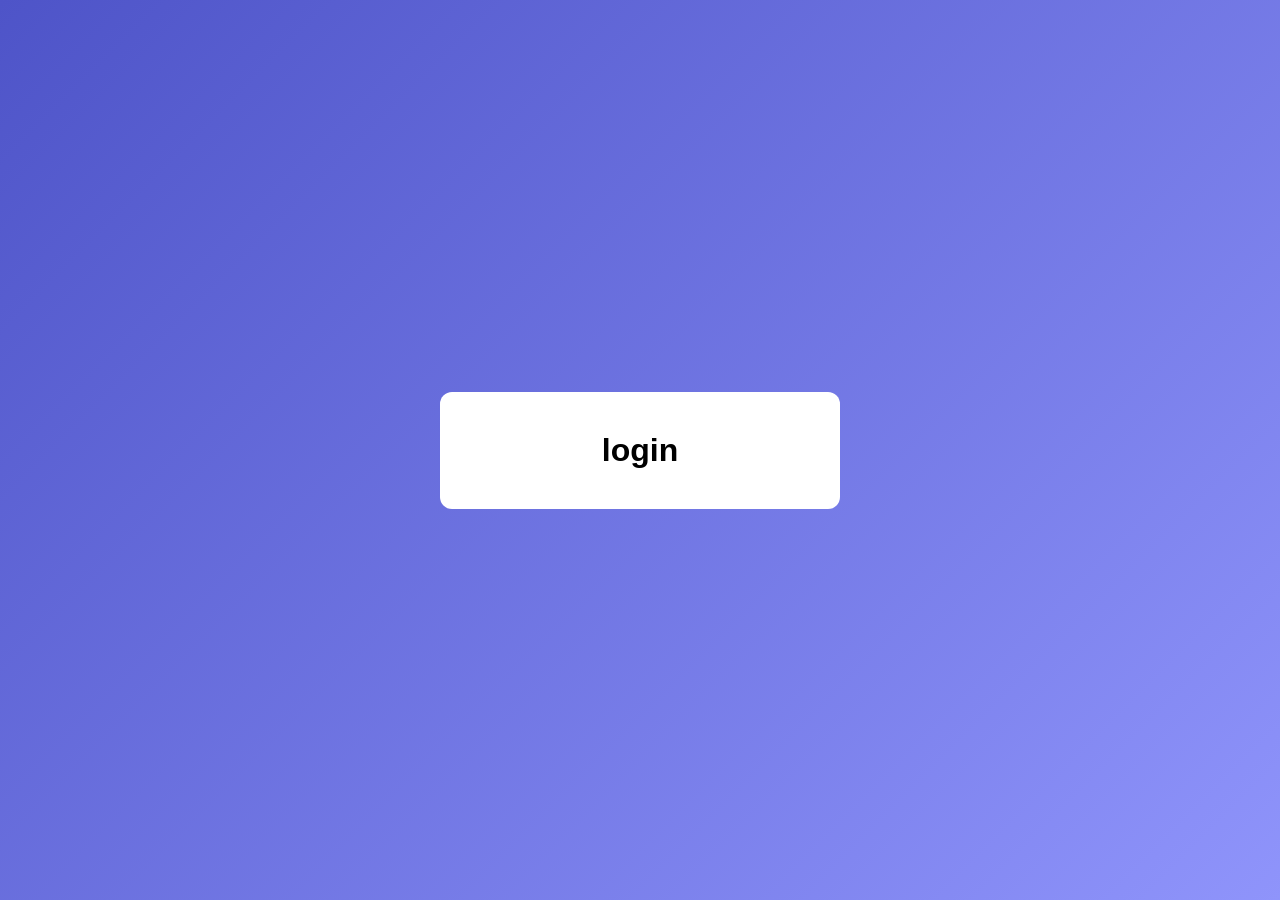
<file: projeto-streaming/index.html>
<!DOCTYPE html>
<html lang="en">
<head>
    <meta charset="UTF-8">
    <meta name="viewport" content="width=device-width, initial-scale=1.0">
    <title>Document</title>
    <link rel="stylesheet" href="style.css">
</head>
<body>
    <div class="login-box">
        <h1>login</h1>
        <div></div>
    </div>
</body>
</html>
</file>
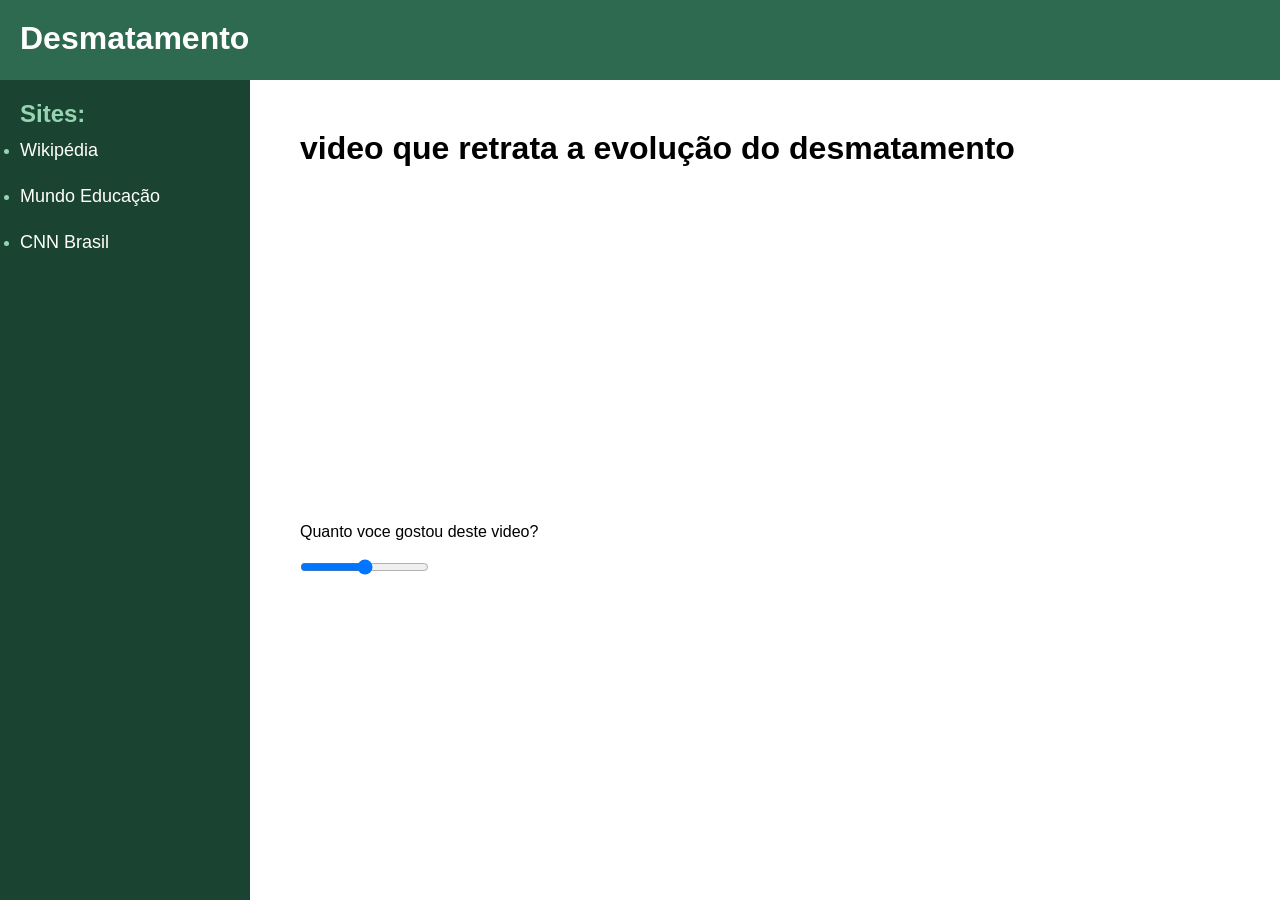
<file: desmatamento.html>
<!DOCTYPE html>
<html lang="pt-br">
<head>
    <meta charset="UTF-8">
    <meta name="viewport" content="width=device-width, initial-scale=1.0">
    <title>Desmatamento</title>
 <link rel="stylesheet" href="style3.css">
 <link rel="icon" type="image/png" href="img_and_icon/image/icone/favicon.png">
</head>
<body>

    <div class="titulo">
        <h1>Desmatamento</h1>
    </div>

    <div class="main-content">
        <nav class="divisoria">
            <h2>Sites:<br></h2>
            <ul>
            <li><a href="https://pt.m.wikipedia.org/wiki/Desflorestação" target="painel" class="linha_link">Wikipédia</a></li>
        <li><a href="https://m.mundoeducacao.uol.com.br/geografia/desmatamento.htm" target="painel" class="linha_link">Mundo Educação</a></li>
           <li><a href="https://www.cnnbrasil.com.br/nacional/desmatamento-no-brasil/" target="painel" class="linha_link">CNN Brasil</a></li>
        </ul>
        
        </nav>

        <iframe name="painel" class="janela" src="home3.html"></iframe>
    </div>
    

</body>
</html>
</file>
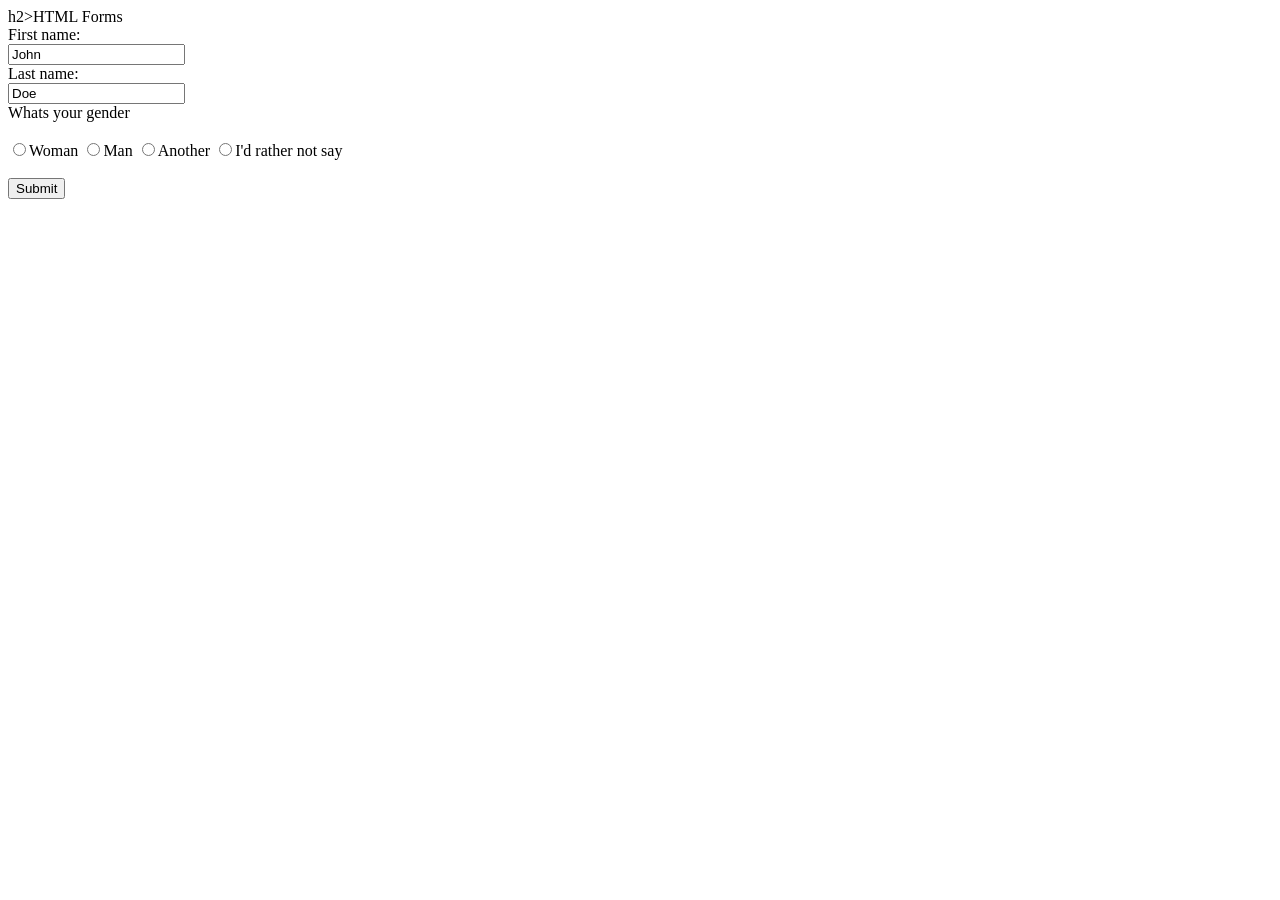
<file: formulario.html>
<!DOCTYPE html>
<html lang="en">
<head>
    <meta charset="UTF-8">
    <meta name="viewport" content="width=, initial-scale=1.0">
    <title>formulario</title>
</head>
<body>
    h2>HTML Forms</h2>

<form action="/action_page.php">
  <label for="fname">First name:</label><br>
  <input type="text" id="fname" name="fname" value="John"><br>
  <label for="lname">Last name:</label><br>
  <input type="text" id="lname" name="lname" value="Doe"><br>Whats your gender<br><br>
  <input type="radio">Woman <input type="radio">Man <input type="radio">Another <input type="radio">I'd rather not say <br><br>
  <input type="submit" value="Submit">
</form>

</body>
</html>
</file>
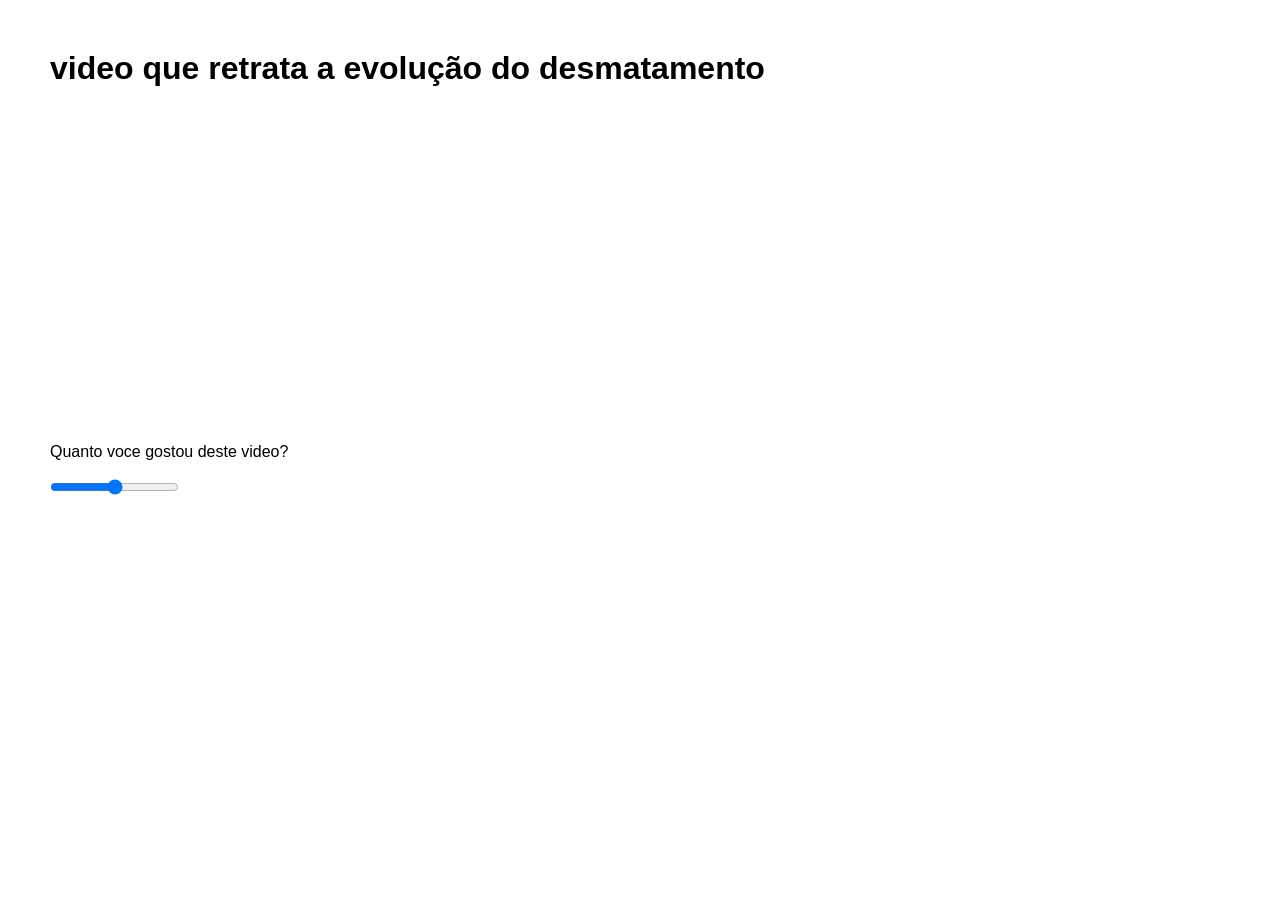
<file: home3.html>
<!DOCTYPE html>
<html lang="pt-br">
<head>
    <meta charset="UTF-8">
    <meta name="viewport" content="width=device-width, initial-scale=1.0">
    <link rel="stylesheet" href="style3.css">
    <title>Document</title>
</head>
<body>
    <div class="container-video">
        <h1>video que retrata a evolução do desmatamento    <br> <br></h1>
        <iframe width="560" height="315" src="https://www.youtube.com/embed/zkQu0QNcWjA?si=XtPhXoW4CodUHGYn" title="YouTube video player" 
        frameborder="0" allow="accelerometer;
         autoplay; clipboard-write; encrypted-media;
          gyroscope; picture-in-picture; web-share" referrerpolicy="strict-origin-when-cross-origin" allowfullscreen></iframe>
<form>
    <label>Quanto voce gostou deste video?</label>
    <br>
    <br>
    <input type="range" min="0" max="1000">
</form>
    </div>
</body>
</html>
</file>
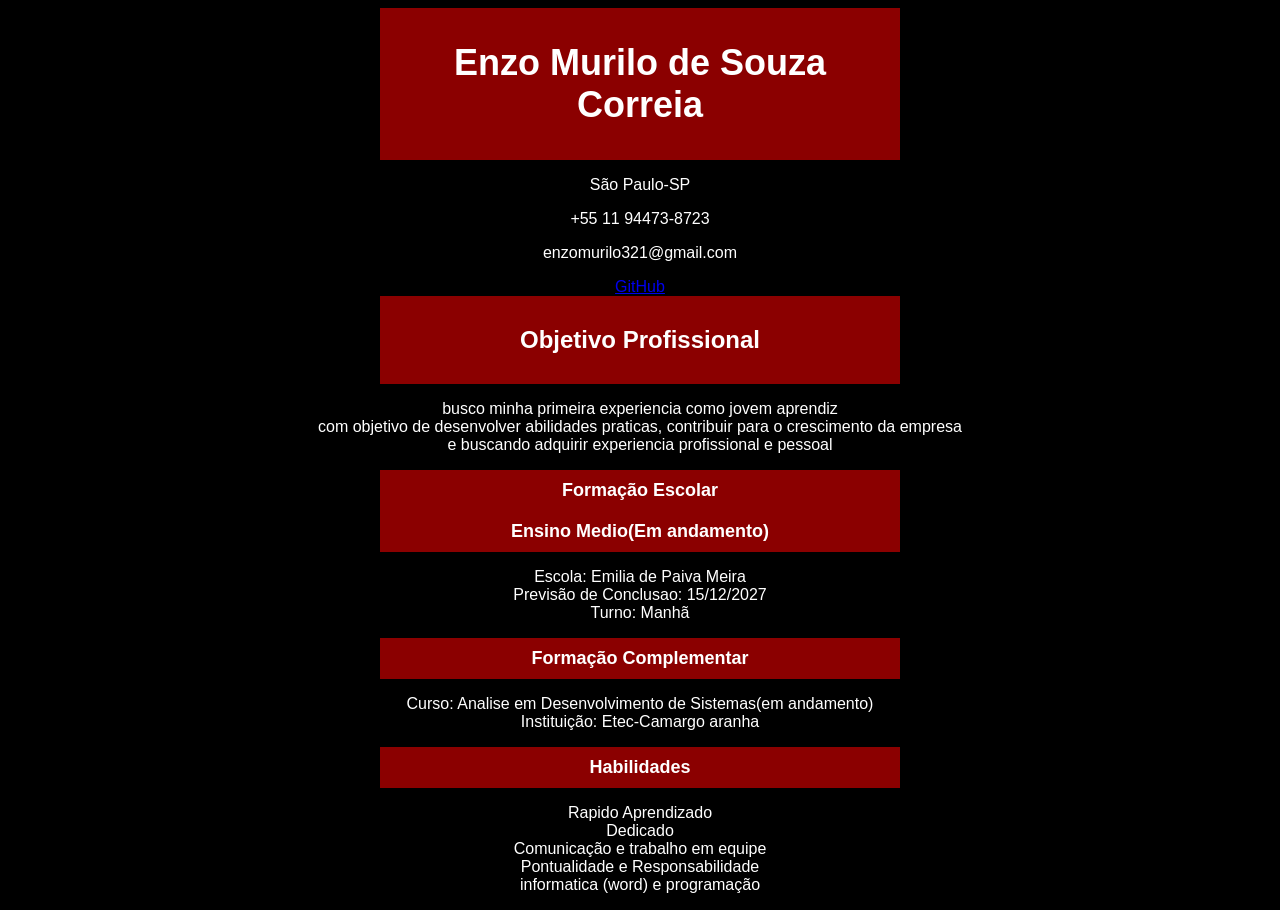
<file: Curriculo/index2.html>
<!DOCTYPE html>
<html lang= "pt-br">
<head>
    <meta charset="UTF-8">
    <meta name="viewport" content="width=device-width, initial-scale=1.0">
    <title>Curriculo(Jovem aprendiz)-Enzo Murilo</title>
    <style>
        body {
            text-align: center;
            font-family: 'Lucida Sans', 'Lucida Sans Regular', 'Lucida Grande', 'Lucida Sans Unicode', Geneva, Verdana, sans-serif;
            background-color: black;
            color: white;
        }
        .texto {
            color: white;
        }
        .titulos{
            background-color: darkred;
            color: white;
            padding: 10px;
            margin: auto;
            width: 500px;
            text-align: center;
            font-size: large;
            
        }
        
    </style>
</head>
<body>
    <div class="titulos">
     <h1>Enzo Murilo de Souza Correia</h1>
     </div>
     <p>São Paulo-SP</p> 
     <p>+55 11 94473-8723</p> 
     <p>enzomurilo321@gmail.com</p>

     <a href="https://github.com/EzMurilo" class="github-button" target="_blank"> GitHub</a>

     <div class="titulos"><h2 style="font-size:x-large;">Objetivo Profissional</h2></div>
     <p class="texto">busco minha primeira experiencia como jovem aprendiz <br> com objetivo de desenvolver abilidades praticas, contribuir para o crescimento da empresa <br> e buscando adquirir experiencia profissional e pessoal</p>

     <h3 class="titulos">Formação Escolar</h3>
     <h4 class="titulos">Ensino Medio(Em andamento) </h4>
     <p class="texto">Escola: Emilia de Paiva Meira <br> Previsão de Conclusao: 15/12/2027 <br> Turno: Manhã</p>

     <h5 class="titulos">Formação Complementar</h5>
     <p class="texto">Curso: Analise em Desenvolvimento de Sistemas(em andamento)  <br>Instituição: Etec-Camargo aranha  </p>

     <h6 class="titulos">Habilidades</h6>
     <p class="texto">Rapido Aprendizado <br>
     Dedicado <br>
     Comunicação e trabalho em equipe <br>
     Pontualidade e Responsabilidade <br>
     informatica (word) e programação </p>

</body>
</html>
</file>
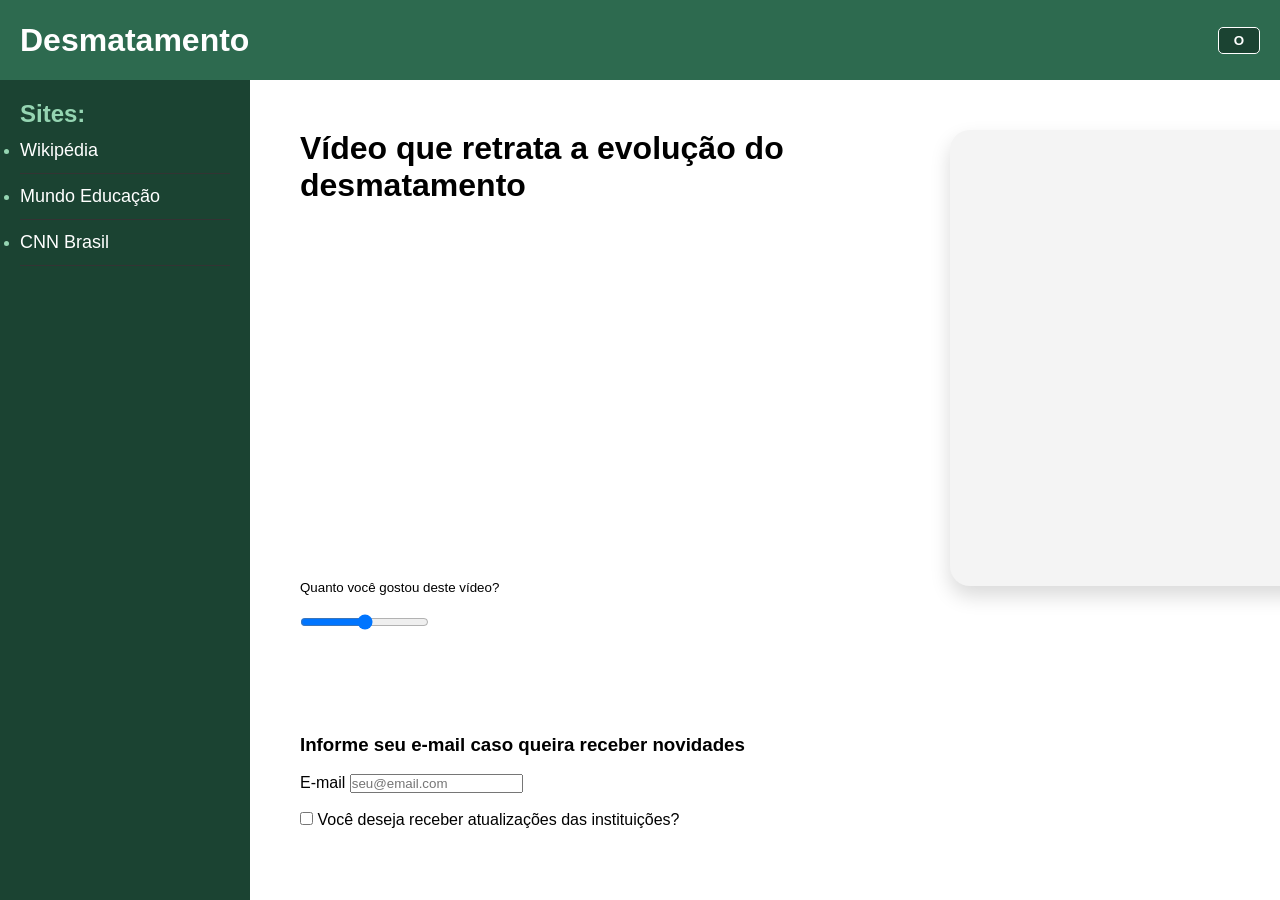
<file: site-projeto desmatamento/desmatamento.html>
<!DOCTYPE html>
<html lang="pt-br">
<head>
    <meta charset="UTF-8">
    <meta name="viewport" content="width=device-width, initial-scale=1.0">
    <title>Desmatamento</title>
    <link rel="stylesheet" href="style3.css">
    <link rel="icon" type="image/png" href="img_and_icon/image/icone/favicon.png">
</head>
<body>

    <div class="titulo">
        <h1>Desmatamento</h1>
        <button class="botao" id="aperta">O</button>
    </div>

    <div class="main-content">
        <nav class="divisoria" id="caixa">
            <h2>Sites:<br></h2>
            <ul>
                <li><a href="https://pt.m.wikipedia.org/wiki/Desflorestação" target="painel" class="linha_link">Wikipédia</a></li>
                <li><a href="https://m.mundoeducacao.uol.com.br/geografia/desmatamento.htm" target="painel" class="linha_link">Mundo Educação</a></li>
                <li><a href="https://www.cnnbrasil.com.br/nacional/desmatamento-no-brasil/" target="painel" class="linha_link">CNN Brasil</a></li>
            </ul>
        </nav>

        <iframe name="painel" class="janela" src="home3.html"></iframe>
    </div>
<script src="JS/aula01.js"></script>
</body>
</html>
</file>
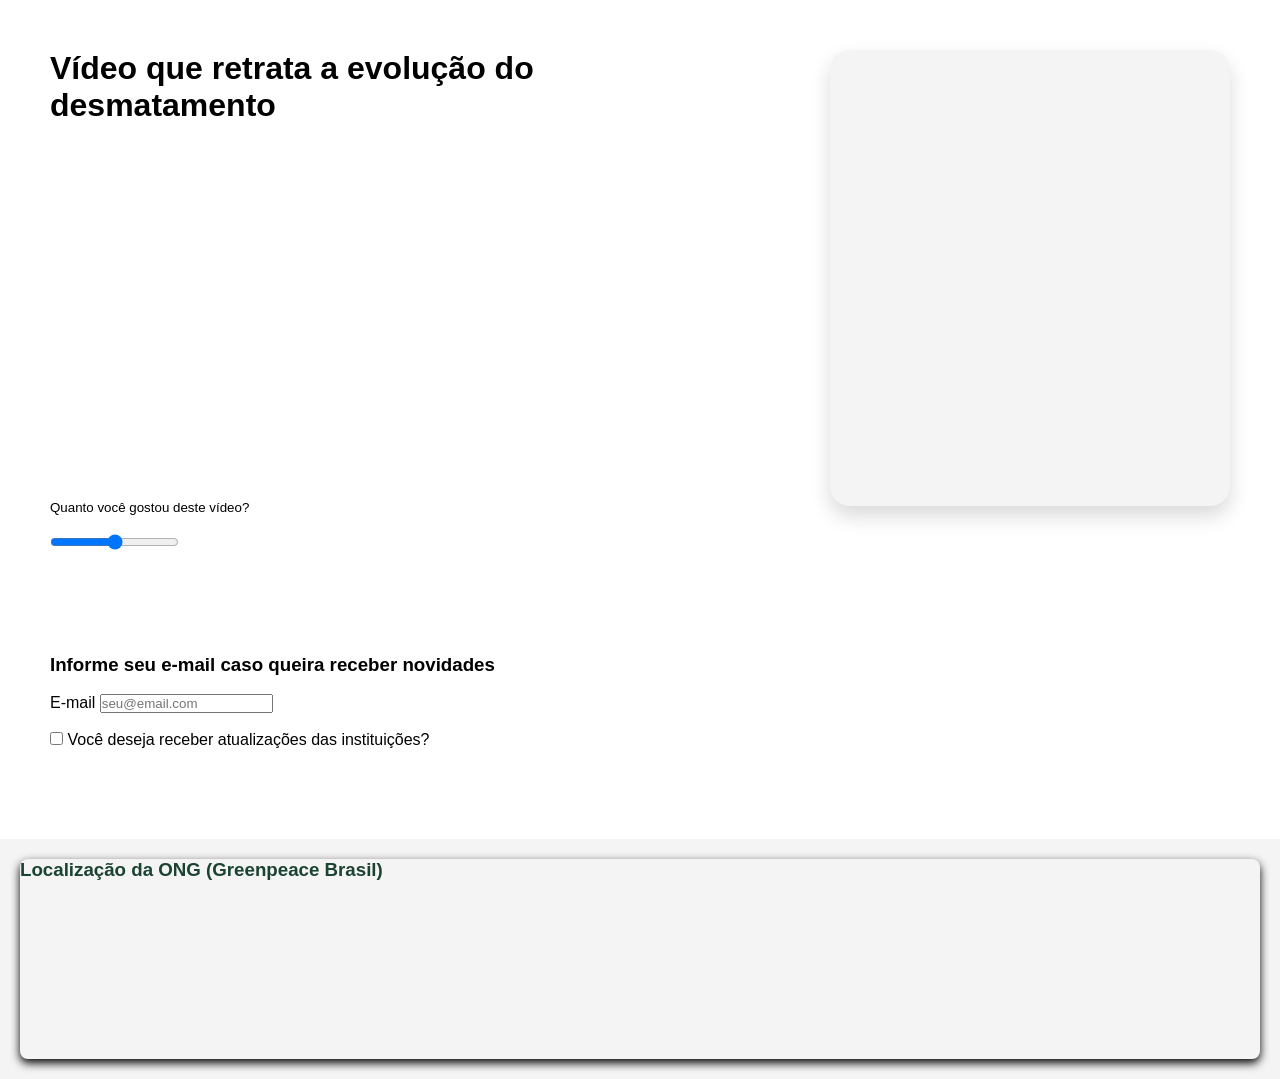
<file: site-projeto desmatamento/home3.html>
<!DOCTYPE html>
<html lang="pt-br">
<head>
    <meta charset="UTF-8">
    <meta name="viewport" content="width=device-width, initial-scale=1.0">
    <link rel="stylesheet" href="style3.css">
    <title>Home Conteúdo</title>
</head>
<body class="conteudo-interno">

    <div class="conteudo-principal-topo">
        <div class="container-video">
            <h1>Vídeo que retrata a evolução do desmatamento<br><br></h1>
            <iframe width="560" height="315" src="https://www.youtube.com/embed/zkQu0QNcWjA?si=XtPhXoW4CodUHGYn" title="YouTube video player" 
            frameborder="0" allow="accelerometer; autoplay; clipboard-write; encrypted-media; gyroscope; picture-in-picture; web-share" referrerpolicy="strict-origin-when-cross-origin" allowfullscreen></iframe>
            
            <form>
                <br>
                <label><small>Quanto você gostou deste vídeo?</small></label>
                <br><br>
                <input type="range" min="0" max="1000">
            </form>
        </div>

        <div class="spotify-lateral">
            <iframe data-testid="embed-iframe" style="border-radius:12px" src="https://open.spotify.com/embed/track/5MXrd9RwpBy9Z07ygFwd25?utm_source=generator" width="100%" height="352" frameBorder="0" allowfullscreen="" allow="autoplay; clipboard-write; encrypted-media; fullscreen; picture-in-picture" loading="lazy"></iframe>
        </div>
    </div>

    <div class="novidades">
        <h3>Informe seu e-mail caso queira receber novidades</h3>
        <br>
        <form action="#" method="post">
            <label for="email">E-mail</label>
            <input type="email" id="email" name="email" placeholder="seu@email.com" required>
            <br><br>
            <input type="checkbox" id="receber" name="receber">
            <label for="receber">Você deseja receber atualizações das instituições?</label>
        </form>
    </div>

    <footer>
        <div class="footer_box">
        <h3>Localização da ONG (Greenpeace Brasil)</h3>
        <br>
        <iframe 
            src="https://www.google.com/maps/embed?pb=!1m18!1m12!1m3!1d3657.447551717387!2d-46.64332922384351!3d-23.552367178807094!2m3!1f0!2f0!3f0!3m2!1i1024!2i768!4f13.1!3m3!1m2!1s0x94ce590b5a19cb29%3A0x6b107e38202b2ef6!2sGreenpeace%20Brasil!5e0!3m2!1spt-BR!2sbr!4v1716768000000!5m2!1spt-BR!2sbr" 
            width="100%" 
            height="300" 
            style="border:0; border-radius: 8px;" 
            allowfullscreen="" 
            loading="lazy" 
            referrerpolicy="no-referrer-when-downgrade">
        </iframe>
        </div>
     </footer>

</body>
</html>
</file>
<file: projeto-streaming/style.css>
* {
    margin: 0;
    padding: 0;
    box-sizing: border-box; 
    font-family: 'Segoe UI', sans-serif;
}

body {
    display: flex;
    justify-content: center; /* CORRIGIDO: Alinha na horizontal */
    align-items: center;     /* Alinha na vertical */
    min-height: 100vh;       /* O pai ocupa a tela inteira */
    background: linear-gradient(135deg, #4e54c8, #8f94fb);
}

.login-box {
    background-color: white;
    padding: 40px;
    border-radius: 12px;
    text-align: center;
    
    /* REMOVIDO: O display: flex e o 100vh saíram daqui */
    /* OPCIONAL: Você pode definir uma largura máxima para ela não esticar */
    width: 100%;
    max-width: 400px; 
}
</file>
<file: style3.css>
/* 1. DECLARAÇÃO DE VARIÁVEIS (Painel de Controle) */
:root {
    /* Cores da Paleta "Floresta" */
    --cor-topo: #2D6A4F;            /* Verde Floresta */
    --cor-lateral: #1B4332;         /* Verde Musgo */
    --cor-texto-lateral: #95D5B2;   /* Verde Água (Título do Menu) */
    --cor-texto-padrao: white;
    --cor-hover-link: rgb(168, 245, 104); /* Verde Limão para destaque */
    --cor-borda: #333;

    /* Medidas */
    --altura-topo: 80px;
    --largura-lateral: 250px;
}

/* setando as marcações da pagina */
* {
    margin: 0;
    padding: 0;
    box-sizing: border-box;
}
/*instruções para o site todo(meu site)*/
body {
    font-family: Arial, sans-serif;
    height: 100vh;
    display: flex;
    flex-direction: column;
    overflow: hidden; 
}
/*class da div do desmatamento*/
.titulo {
    background-color: var(--cor-topo);
    color: var(--cor-texto-padrao);
    padding: 20px;
    height: var(--altura-topo); 
    flex-shrink: 0; /* Impede de amassar o topo */
}

.main-content {
    display: flex;
    flex: 1;
    width: 100%;
}

.divisoria {
    background-color: var(--cor-lateral);
    color: var(--cor-texto-lateral); /* Aplica a cor Verde Água no <h2> */
    width: var(--largura-lateral);
    padding: 20px;
    flex-shrink: 0;
}

.linha_link {
    display: block;
    color: var(--cor-texto-padrao);
    text-decoration: none;
    padding: 12px 0;
    border-bottom: 1px solid var(--cor-borda);
    font-size: 18px;
}

.linha_link:hover {
    color: var(--cor-hover-link);
}

.janela {
    flex: 1; 
    border: none;
    width: 100%;
    height: 100%;
}


/* para baixo ta o css do home.html*/

.container-video{
    padding: 50px;
}

/*media queries abaixo(usei IA porque é um saco mexer com isso ja que no meu codigo tem iframe tudo é mais dificil)*/

/* --- IMPLEMENTAÇÃO DE MEDIA QUERIES --- */

/* 768px é o padrão para tablets e celulares grandes */
@media screen and (max-width: 768px) {
    
    body {
        overflow: auto; /* Permite rolar a página inteira no celular */
    }

    .main-content {
        flex-direction: column; /* Coloca o menu em cima e o conteúdo embaixo */
    }

    .divisoria {
        width: 100%; /* O menu ocupa a largura toda da tela */
        height: auto; /* Altura cresce conforme o número de links */
        padding: 10px;
    }

    .titulo {
        height: auto; /* O topo se ajusta ao tamanho do texto */
        text-align: center;
    }

    /* Ajuste para o conteúdo que está dentro do home3.html (via iframe) */
    .container-video {
        padding: 20px; /* Diminui o recuo para sobrar mais espaço para o vídeo */
        text-align: center;
    }

    .container-video iframe {
        width: 100%; /* O vídeo do YouTube passa a ocupar 100% da largura do celular */
        height: auto; 
        aspect-ratio: 16 / 9; /* Mantém o formato retangular do vídeo */
    }

    .janela {
        height: 600px; /* Define uma altura mínima para o iframe não sumir */
    }
}
</file>
<file: site-projeto desmatamento/style3.css>
:root {
    --cor-topo: #2D6A4F;            /* Verde Floresta */
    --cor-lateral: #1B4332;         /* Verde Musgo */
    --cor-texto-lateral: #95D5B2;   /* Verde Água */
    --cor-texto-padrao: white;
    --cor-hover-link: rgb(168, 245, 104); 
    --cor-borda: #333; 
    --cor-rodape: #f4f4f4;
    
    --altura-topo: 80px;
    --largura-lateral: 250px;
}

* {
    margin: 0;
    padding: 0;
    box-sizing: border-box;
}

/* CSS do site principal (index.html) - TRAVA A TELA */
body {
    font-family: Arial, sans-serif;
    height: 100vh;
    display: flex;
    flex-direction: column;
    overflow: hidden; 
}


body.conteudo-interno {
    height: auto;
    overflow-y: auto; /* Permite rolar para baixo para ver o mapa */
    overflow-x: hidden;
    background-color: var(--cor-texto-padrao);
}

/* Estilo para o Rodapé do Mapa */
footer {
    width: 100%;
    padding: 50px;
    background-color: var(--cor-texto-padrao);
    margin-top: 50px;
}

footer h3 {
    color: #1B4332;
}
.botao{
    padding: 5px 15px;
    margin-left: 15px;
    background-color: var(--cor-lateral); /* Invertei a cor para dar destaque */
    color: var(--cor-texto-padrao);
    border: 1px solid var(--cor-texto-padrao);
    border-radius: 5px;
    cursor: pointer; /* Faz o ponteiro do mouse mudar ao passar por cima */
    font-weight: bold;
}
.escondido{
    display: none !important;
}

.titulo {
    background-color: var(--cor-topo);
    color: var(--cor-texto-padrao);
    padding: 20px;
    height: var(--altura-topo);
    flex-shrink: 0; /* Impede de amassar o topo */
    display: flex;
    justify-content: space-between; /* Joga o título pra esquerda e botão pra direita */
    align-items: center;
}

.main-content {
    display: flex;
    flex: 1;
    width: 100%;
    height: calc(100vh - var(--altura-topo)); /* Garante que o container ocupe toda a altura abaixo do topo */
}
.janela {
    flex: 1;           /* Faz o iframe esticar e ocupar TODO o espaço restante ao lado do menu */
    border: none;
    width: 100%;
    height: 100%;      /* Força o iframe a usar 100% da altura do main-content */
    display: block;    /* Remove comportamentos estranhos de elementos inline */
}

.divisoria {
    background-color: var(--cor-lateral);
    color: var(--cor-texto-lateral); 
    width: var(--largura-lateral);
    padding: 20px;
    flex-shrink: 0;
}

.linha_link {
    display: block;
    color: var(--cor-texto-padrao);
    text-decoration: none;
    padding: 12px 0;
    border-bottom: 1px solid var(--cor-borda);
    font-size: 18px;
}

.linha_link:hover {
    color: var(--cor-hover-link);
}

/* para baixo ta o css do home.html*/

.container-video{
    padding: 50px;
}

.conteudo-principal-topo {
    display: flex;
    justify-content: flex-start;
    align-items: flex-start;
    gap: 40px; /* Dá um espaço confortável entre o vídeo e o Spotify */
    width: 100%;
}

/* Ajusta o espaçamento do Spotify na lateral */
.spotify-lateral {
    padding-top: 120px; /* Empurra o player um pouco para baixo para alinhar com o topo do vídeo */
    flex-shrink: 0;
    background-color: var(--cor-rodape);
    box-shadow: 0px 10px 20px rgba(0, 0, 0, 0.15);
    height: auto;
    padding: 50px;
    margin: 50px;
    border-radius: 20px;
}
.footer_box{
    width: 100%;
    height: 200px;
    border-radius: 8px;
    overflow: hidden;
    box-shadow: 0 4px 10px black;
}

/* Remove o padding exagerado do container do vídeo para eles não brigarem por espaço */
.container-video {
    padding: 50px 0px 50px 50px; /* Mantém o espaço na esquerda, topo e baixo, mas tira da direita */
}

.novidades{
padding: 50px;
}
.email{
};

/* 768px é o padrão para tablets e celulares grandes */
@media screen and (max-width: 768px) {
    
    body {
        overflow: auto; /* Permite rolar a página inteira no celular */
    }

    .main-content {
        flex-direction: column; /* Coloca o menu em cima e o conteúdo embaixo */
    }

    .divisoria {
        width: 100%; /* O menu ocupa a largura toda da tela */
        height: auto; /* Altura cresce conforme o número de links */
        padding: 10px;
    }

    .titulo {
        height: auto; /* O topo se ajusta ao tamanho do texto */
        text-align: center;
    }

    /* Ajuste para o conteúdo que está dentro do home3.html (via iframe) */
    .container-video {
        padding: 20px; /* Diminui o recuo para sobrar mais espaço para o vídeo */
        text-align: center;
    }

    .container-video iframe {
        width: 100%; /* O vídeo do YouTube passa a ocupar 100% da largura do celular */
        height: auto; 
        aspect-ratio: 16 / 9; /* Mantém o formato retangular do vídeo */
    }

    .janela {
        height: 600px; /* Define uma altura mínima para o iframe não sumir */
    }
    .conteudo-principal-topo {
        flex-direction: column;
        align-items: center;
    }
    
    .container-video {
        padding: 20px;
        text-align: center;
    }

    .spotify-lateral {
        padding-top: 20px;
        padding-bottom: 20px;
    }
}
footer {
    width: 100%;
    padding: 20px;
    background-color: var(--cor-rodape);
    margin-top: 40px;
    flex-shrink: 0;
}
</file>
